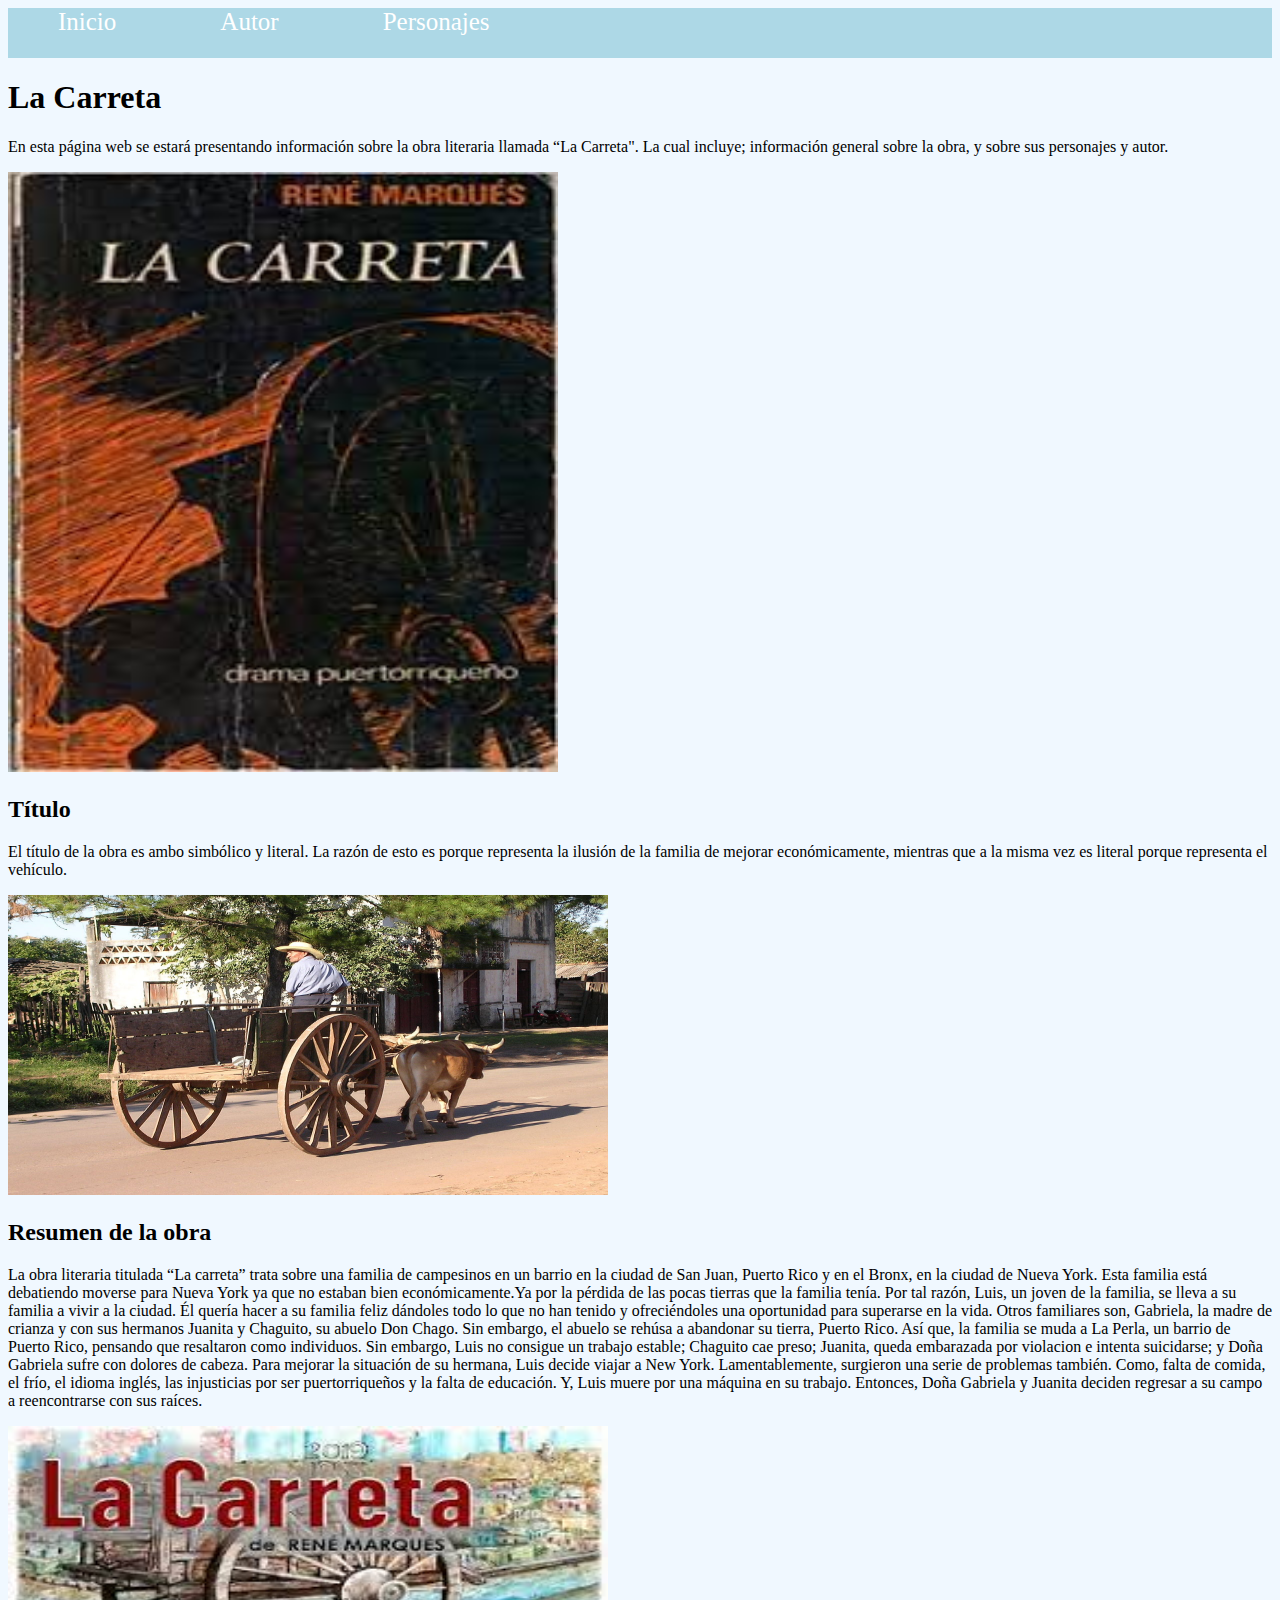
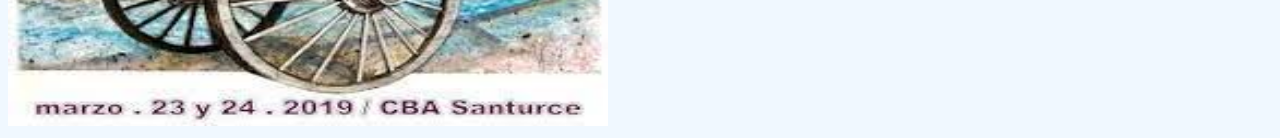
<file: index.html>
<!DOCTYPE html>
<html>
<head>
  <title> </title>
  <link rel="stylesheet" href="style.css">
   <link rel="preconnect" href="https://fonts.googleapis.com">
<link rel="preconnect" href="https://fonts.gstatic.com" crossorigin>
<link href="https://fonts.googleapis.com/css2?family=Whisper&display=swap" rel="stylesheet">
</head>
<body>
<div id="navbar">
  <a href="lacarreta.html">Inicio</a> 
  <a href="autor.html">Autor</a>
  <a href="personajes.html">Personajes</a>
</div>

<h1> La Carreta </h1>
<p>En esta página web se estará presentando información sobre la obra literaria llamada “La Carreta". La cual incluye; información 
general sobre la obra, y sobre sus personajes y autor.

</p>

<div class="uno">
  
  <img width="550px" height="600px" src="carreta.jpg"
  
</div>

<h2>Título</h2>
<p>El título de la obra es ambo simbólico y literal. La razón de esto es porque representa la ilusión de la familia de mejorar económicamente, mientras que a la misma vez es literal porque representa el vehículo.
</p>

<div class="uno">
  
  <img width="600px" height="300px" src="la carreta vehiculo.jpg"
  
</div>

<h2>Resumen de la obra</h2>
<p>La obra literaria titulada “La carreta” trata sobre una familia de campesinos en un barrio en la ciudad de San Juan, Puerto Rico y en el Bronx, en la ciudad de Nueva York. Esta familia está debatiendo moverse para Nueva York ya que no estaban bien económicamente.Ya por la pérdida de las pocas tierras que la familia tenía. 
Por tal razón, Luis, un joven de la familia, se lleva a su familia a vivir a la ciudad. Él quería hacer a su familia feliz dándoles todo lo que no han tenido y ofreciéndoles una oportunidad para superarse en la vida. Otros familiares son, Gabriela, la madre de crianza y con sus hermanos Juanita y Chaguito, su abuelo Don Chago. 
Sin embargo, el abuelo se rehúsa a abandonar su tierra, Puerto Rico. Así que, la familia se muda a La Perla, un barrio de Puerto Rico, pensando que resaltaron como individuos. Sin embargo, Luis no consigue un trabajo estable; Chaguito cae preso; Juanita, queda embarazada por violacion e intenta suicidarse; y Doña Gabriela sufre con dolores de cabeza. 
Para mejorar la situación de su hermana, Luis decide viajar a New York. Lamentablemente, surgieron una serie de problemas también. Como, falta de comida, el frío, el idioma inglés, las injusticias por ser puertorriqueños y la falta de educación. 
Y, Luis muere por una máquina en su trabajo. Entonces, Doña Gabriela y Juanita deciden regresar a su campo a reencontrarse con sus raíces.
</p>

<div class="uno">
  
  <img width="600px" height="300px" src="la carreta resumen foto.jpg"
  
</div>
  
  
  
  
  
  
  
  
  
</html>
</file>
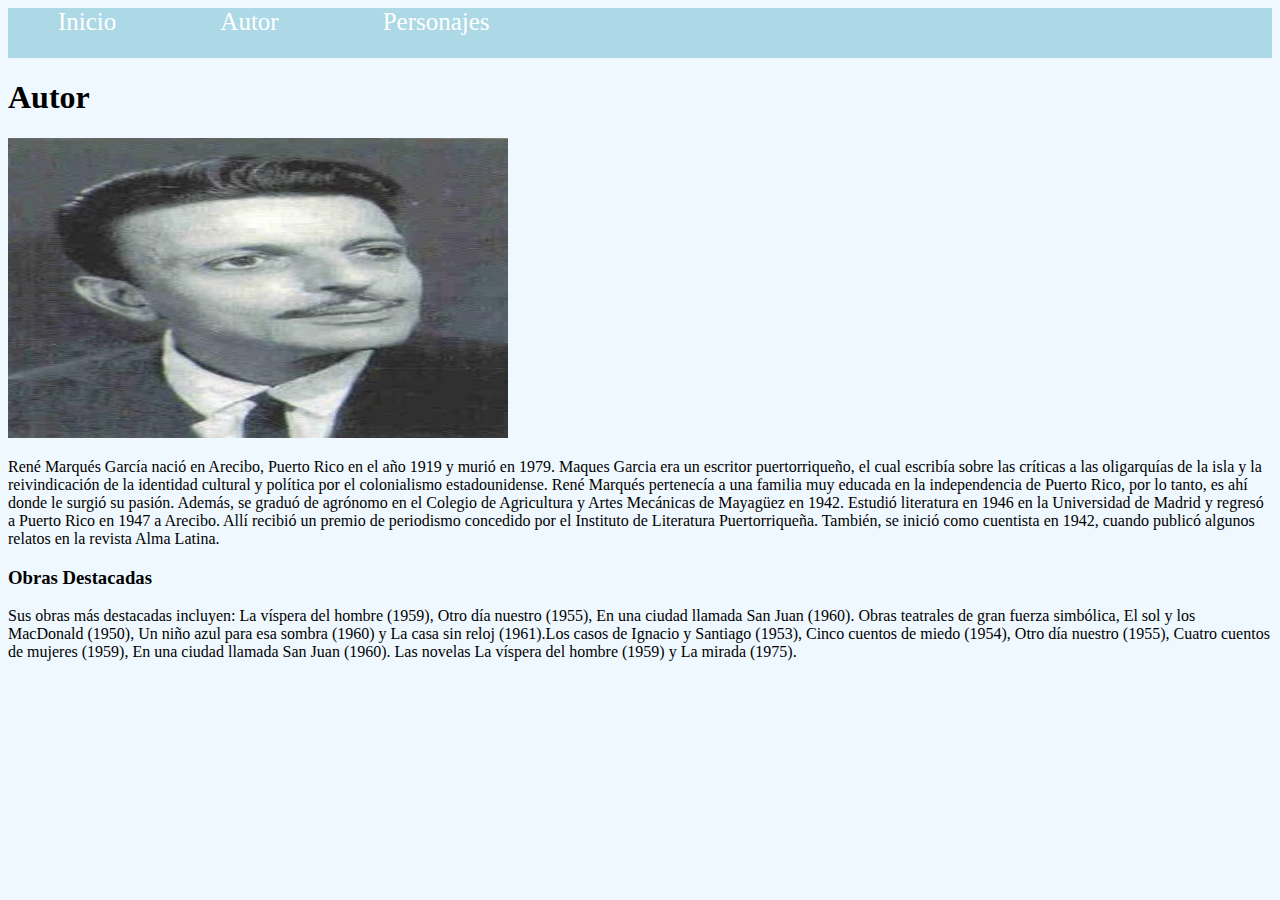
<file: autor.html>
<!DOCTYPE html>
<html>
<head> 
 <title></title>
  <link rel="stylesheet" href="style.css">
   <link rel="preconnect" href="https://fonts.googleapis.com">
<link rel="preconnect" href="https://fonts.gstatic.com" crossorigin>
<link href="https://fonts.googleapis.com/css2?family=Whisper&display=swap" rel="stylesheet">
</head>
<body>
<div id="navbar">
  <a href="lacarreta.html">Inicio</a> 
  <a href="autor.html">Autor</a>
  <a href="personajes.html">Personajes</a>
</div>
  
<h1>Autor</h1>

<div class="uno">
  
  <img width="500px" height="300px" src="René_Marqués.jpg" 
  
</div>

<p>René Marqués García nació en Arecibo, Puerto Rico en el año 1919 y murió en 1979. Maques Garcia era un escritor puertorriqueño, el cual escribía sobre las críticas a las oligarquías de la isla y la reivindicación de la identidad cultural y política por el colonialismo estadounidense. René Marqués pertenecía a una familia muy educada en la independencia de Puerto Rico, por lo tanto, es ahí donde le surgió su pasión. Además, se graduó de agrónomo en el Colegio de Agricultura y Artes Mecánicas de Mayagüez en 1942. Estudió literatura en 1946 en la Universidad de Madrid y regresó a Puerto Rico en 1947 a Arecibo. Allí recibió un premio de periodismo concedido por el Instituto de Literatura Puertorriqueña. También, se inició como cuentista en 1942, cuando publicó algunos relatos en la revista Alma Latina. 
</p>

<h3>Obras Destacadas</h3>
<p>Sus obras más destacadas incluyen: La víspera del hombre (1959), Otro día nuestro (1955), En una ciudad llamada San Juan (1960). Obras teatrales de gran fuerza simbólica, El sol y los MacDonald (1950), Un niño azul para esa sombra (1960) y La casa sin reloj (1961).Los casos de Ignacio y Santiago (1953), Cinco cuentos de miedo (1954), Otro día nuestro (1955), Cuatro cuentos de mujeres (1959), En una ciudad llamada San Juan (1960). Las novelas La víspera del hombre (1959) y La mirada (1975). 
</p>
  
  
  
</html>
</file>
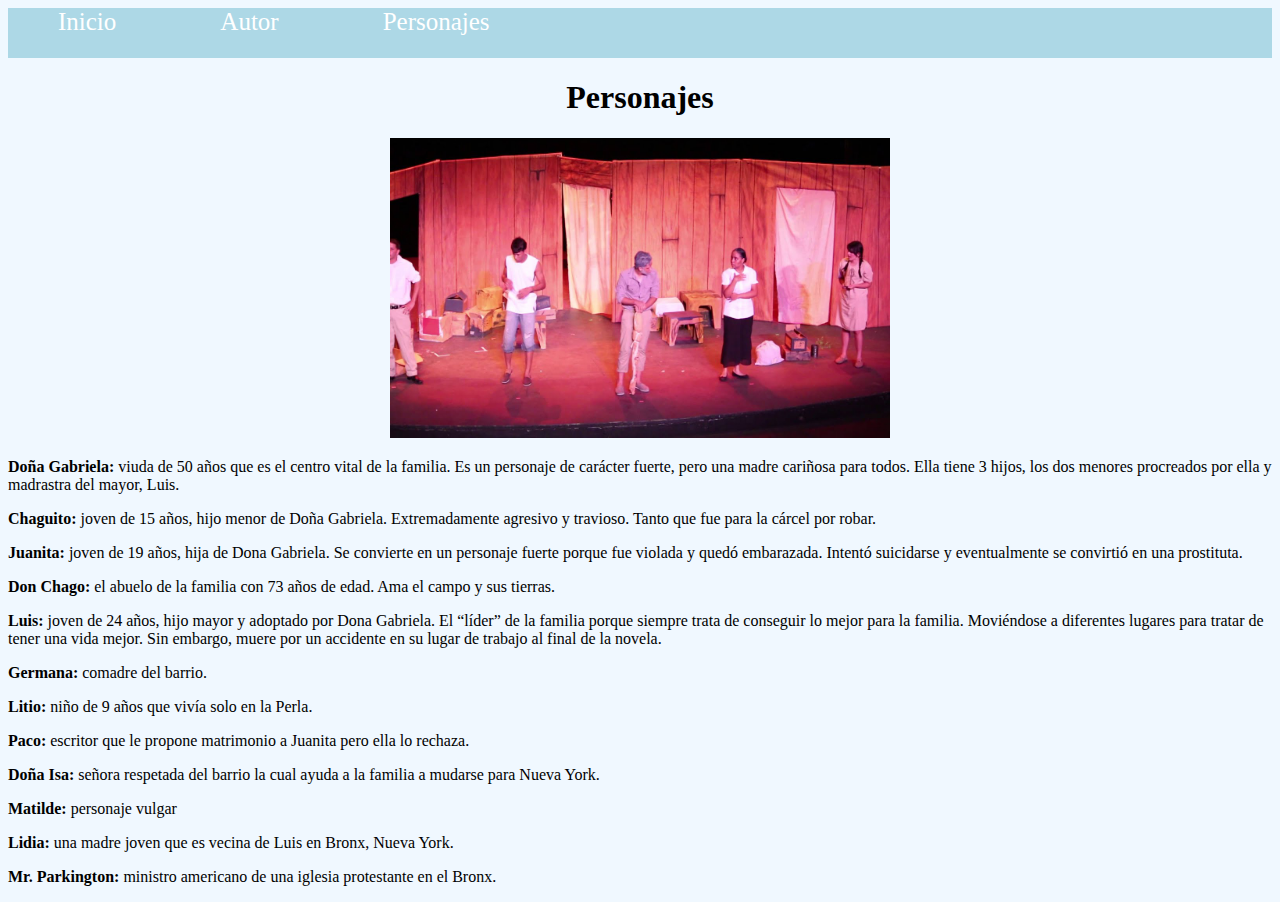
<file: personajes.html>
<!DOCTYPE html>
<html>
<head> 
 <title></title>
  <link rel="stylesheet" href="style.css">
   <link rel="preconnect" href="https://fonts.googleapis.com">
<link rel="preconnect" href="https://fonts.gstatic.com" crossorigin>
<link href="https://fonts.googleapis.com/css2?family=Whisper&display=swap" rel="stylesheet">
</head>
<body>
<div id="navbar">
  <a href="lacarreta.html">Inicio</a> 
  <a href="autor.html">Autor</a>
  <a href="personajes.html">Personajes</a>
</div>
<center>
<h1>Personajes</h1>
</center>

<div class="uno">
  <center>
  <img width="500px" height="300px" src="personajescarreta.jpg"
  </center>
</div>

<p><li> <strong>Doña Gabriela:</strong> viuda de 50 años que es el centro vital de la familia. Es un personaje de carácter fuerte, pero una madre cariñosa para todos. Ella tiene 3 hijos, los dos menores procreados por ella y madrastra del mayor, Luis. 
</p></li>
<p> <li> <strong>Chaguito:</strong> joven de 15 años, hijo menor de Doña Gabriela. Extremadamente agresivo y travioso. Tanto que fue para la cárcel por robar. 
</p> </li>
<p><li> <strong>Juanita:</strong> joven de 19 años, hija de Dona Gabriela. Se convierte en un personaje fuerte porque fue violada y quedó embarazada. Intentó suicidarse y eventualmente se convirtió en una prostituta. 
</p></li>
<p><li><strong>Don Chago:</strong> el abuelo de la familia con 73 años de edad. Ama el campo y sus tierras.
</p> </li>
<p> <li> <strong>Luis:</strong> joven de 24 años, hijo mayor y adoptado por Dona Gabriela. El “líder” de la familia porque siempre trata de conseguir lo mejor para la familia. Moviéndose a diferentes lugares para tratar de tener una vida mejor. Sin embargo, muere por un accidente en su lugar de trabajo al final de la novela. 
</p></li>
<p> <li><strong>Germana:</strong> comadre del barrio.
</p> </li>
<p> <li> <strong>Litio:</strong> niño de 9 años que vivía solo en la Perla.
</p> </li>
<p> <li> <strong>Paco:</strong> escritor que le propone matrimonio a Juanita pero ella lo rechaza. 
</p> </li>
<p> <li><strong>Doña Isa:</strong> señora respetada del barrio la cual ayuda a la familia a mudarse para Nueva York. 
</p></li>
<p> <li><strong>Matilde:</strong> personaje vulgar
</p> </li>
<p> <li><strong>Lidia:</strong> una madre joven que es vecina de Luis en Bronx, Nueva York.
</p></li>
<p> <li>  <strong>Mr. Parkington:</strong> ministro americano de una iglesia protestante en el Bronx. 
</p></li>
</file>
<file: style.css>
h1 {color:black;}
a {color:rgba(255,255,255,1);
  margin-left:50px;
  margin-right:50px;
  font-size:25px;
  text-decoration:none;
}
#navbar {
  background-color:lightblue;
  width:100%;
  height:50px;

}

body {
  background-color:aliceblue;
}
</file>
